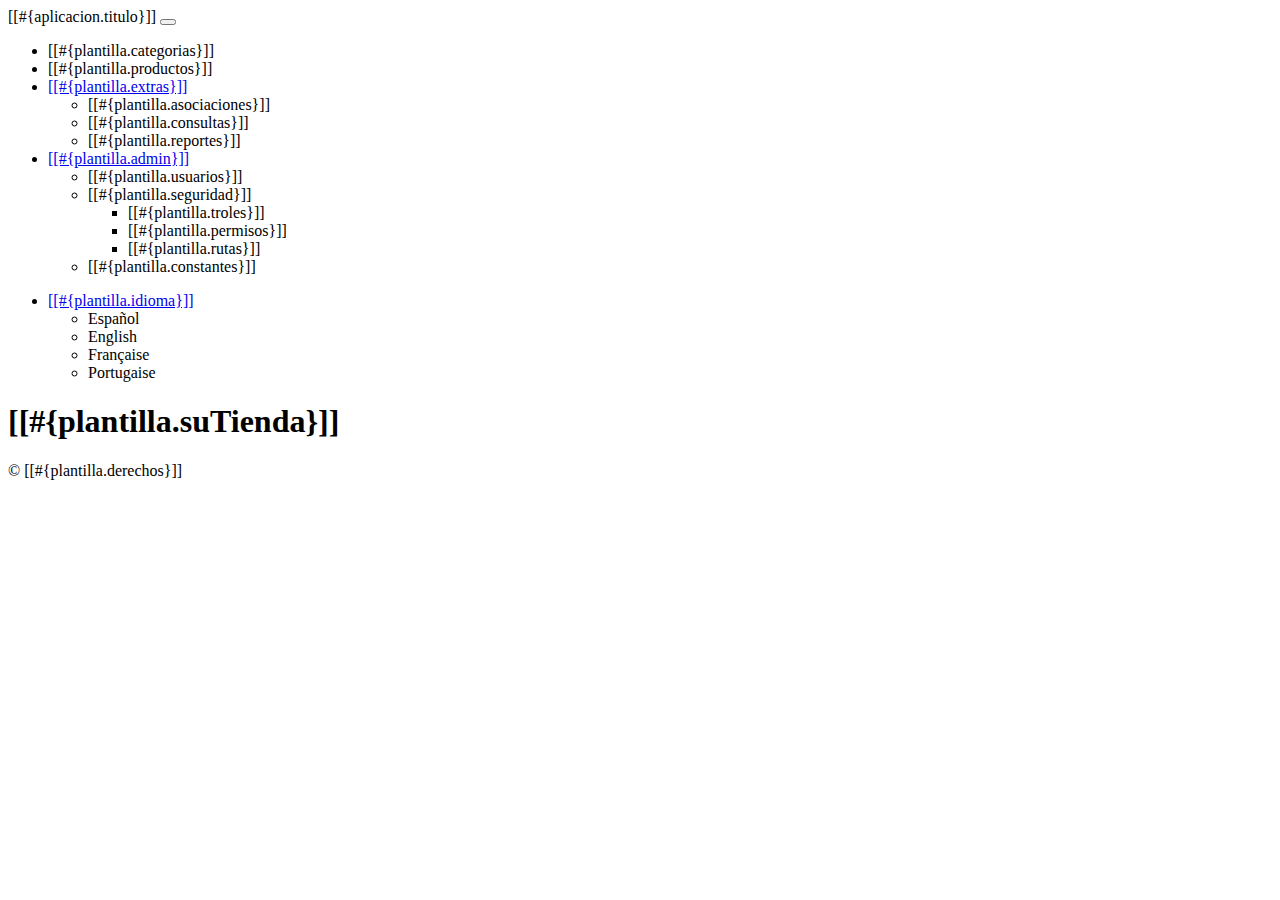
<file: src/main/resources/templates/layout/plantilla.html>
<!DOCTYPE html>
<html xmlns="http://www.w3.org/1999/xhtml"
      xmlns:th="http://www.thymeleaf.org"
      xmlns:sec="http://www.thymeleaf.org/thymeleaf-extras-springsecurity6">
    <head th:fragment="head">
        <title>TechShop</title>
        <meta charset="UTF-8"/>
        <link rel="icon" type="image/png" sizes = "16x16" href="/fav/favicon-16x16.png"/>
        <link rel="icon" type="image/png" sizes = "32x32" href="/fav/favicon-32x32.png"/>
        <link rel="icon" type="image/png" sizes = "96x96" href="/fav/favicon-96x96.png"/>
        <link rel="icon" type="image/png" sizes = "256x256" href="/fav/favicon-256x256.png"/>
        <link th:href="@{/webjars/bootstrap/css/bootstrap.min.css}" rel="stylesheet"/>
        <link th:href="@{/webjars/font-awesome/css/all.css}" rel="stylesheet"/>
        <script th:src="@{/js/rutinas.js}"></script>
        <script th:src="@{/webjars/popper.js/umd/popper.min.js}"></script>
        <script th:src="@{/webjars/jquery/jquery.min.js}"></script>
        <script th:src="@{/webjars/bootstrap/js/bootstrap.min.js}"></script>
    </head>
    <body>
        <header th:fragment="header" class="header">
            <nav class="navbar navbar-expand-sm p-0">
                <div class="container">                    
                    <a th:href="@{/}" class="navbar-brand">[[#{aplicacion.titulo}]]</a>
                    <button class="navbar-toggler" data-bs-toggle="collapse" data-bs-target="#navbarCollapse">
                        <span class="navbar-toggler-icon"></span>
                    </button>
                    <div class="collapse navbar-collapse justify-content-between" id="navbarCollapse">
                        <ul class="navbar-nav" sec:authorize="hasRole('ROLE_VENDEDOR')">
                            <li class="nav-item px-2"><a class="nav-link" th:href="@{/categoria/listado}">[[#{plantilla.categorias}]]</a></li>
                            <li class="nav-item px-2"><a class="nav-link" th:href="@{/producto/listado}">[[#{plantilla.productos}]]</a></li>
                            <li class="nav-item dropdown">
                                <a class="nav-link dropdown-toggle" 
                                   data-bs-toggle="dropdown" 
                                   href="#" 
                                   role="button" 
                                   aria-expanded="false">[[#{plantilla.extras}]]</a>
                                <ul class="dropdown-menu">
                                    <li><a class="dropdown-item" th:href="@{/pruebas/listado}">[[#{plantilla.asociaciones}]]</a></li>
                                    <li><a class="dropdown-item" th:href="@{/pruebas/listado2}">[[#{plantilla.consultas}]]</a></li>
                                    <li><a class="dropdown-item" th:href="@{/reportes/principal}">[[#{plantilla.reportes}]]</a></li>
                                </ul>
                            </li>
                            <li class="nav-item dropdown" sec:authorize="hasRole('ROLE_ADMIN')">
                                <a class="nav-link dropdown-toggle" 
                                   data-bs-toggle="dropdown" 
                                   href="#" 
                                   role="button" 
                                   aria-expanded="false">[[#{plantilla.admin}]]</a>
                                <ul class="dropdown-menu">
                                    <li><a class="dropdown-item" th:href="@{/usuario/listado}">[[#{plantilla.usuarios}]]</a></li>                                    
                                    <li class="submenu submenu-md dropend">
                                        <a class="dropdown-item dropdown-toggle" role="button" 
                                           data-bs-toggle="dropdown" aria-expanded="false"
                                           onclick="event.stopPropagation();">
                                            [[#{plantilla.seguridad}]]
                                        </a>
                                        <ul class="dropdown-menu">                                            
                                            <li><a class="dropdown-item" th:href="@{/role/listado}">[[#{plantilla.troles}]]</a></li>
                                            <li><a class="dropdown-item" th:href="@{/usuario_role/asignar}">[[#{plantilla.permisos}]]</a></li>
                                            <li><a class="dropdown-item" th:href="@{/ruta/listado}">[[#{plantilla.rutas}]]</a></li>
                                        </ul>
                                    </li>
                                    <li><a class="dropdown-item" th:href="@{/constante/listado}">[[#{plantilla.constantes}]]</a></li>
                                </ul>
                            </li>
                        </ul>
                        <ul class="navbar-nav">
                            <li class="nav-item dropdown">
                                <a class="nav-link dropdown-toggle" 
                                   data-bs-toggle="dropdown" 
                                   href="#" role="button" 
                                   aria-expanded="false">[[#{plantilla.idioma}]]</a>
                                <ul class="dropdown-menu">
                                    <li><a class="dropdown-item" th:href="@{/(lang=es)}">Español</a></li>
                                    <li><a class="dropdown-item" th:href="@{/(lang=en)}">English</a></li>
                                    <li><a class="dropdown-item" th:href="@{/(lang=fr)}">Française</a></li>
                                    <li><a class="dropdown-item" th:href="@{/(lang=pt)}">Portugaise</a></li>
                                </ul>
                            </li>
                        </ul>
                        <div id="resultBlock">
                        </div>
                    </div>
                </div>
            </nav>
            <section id="main-header" class="py-2 bg-success text-white">
                <div class="container">
                    <div class="row">
                        <div class="col-md-6">
                            <h1><i class="fas fa-cog"></i> [[#{plantilla.suTienda}]]</h1>
                        </div>
                    </div>
                </div>
            </section>
        </header>
      
        <footer th:fragment="footer" class="p-2 mt-5 bg-info text-white">
            <p class= "lead text-center">&COPY; [[#{plantilla.derechos}]]</p>
        </footer>
    </body>
</html>
</file>
